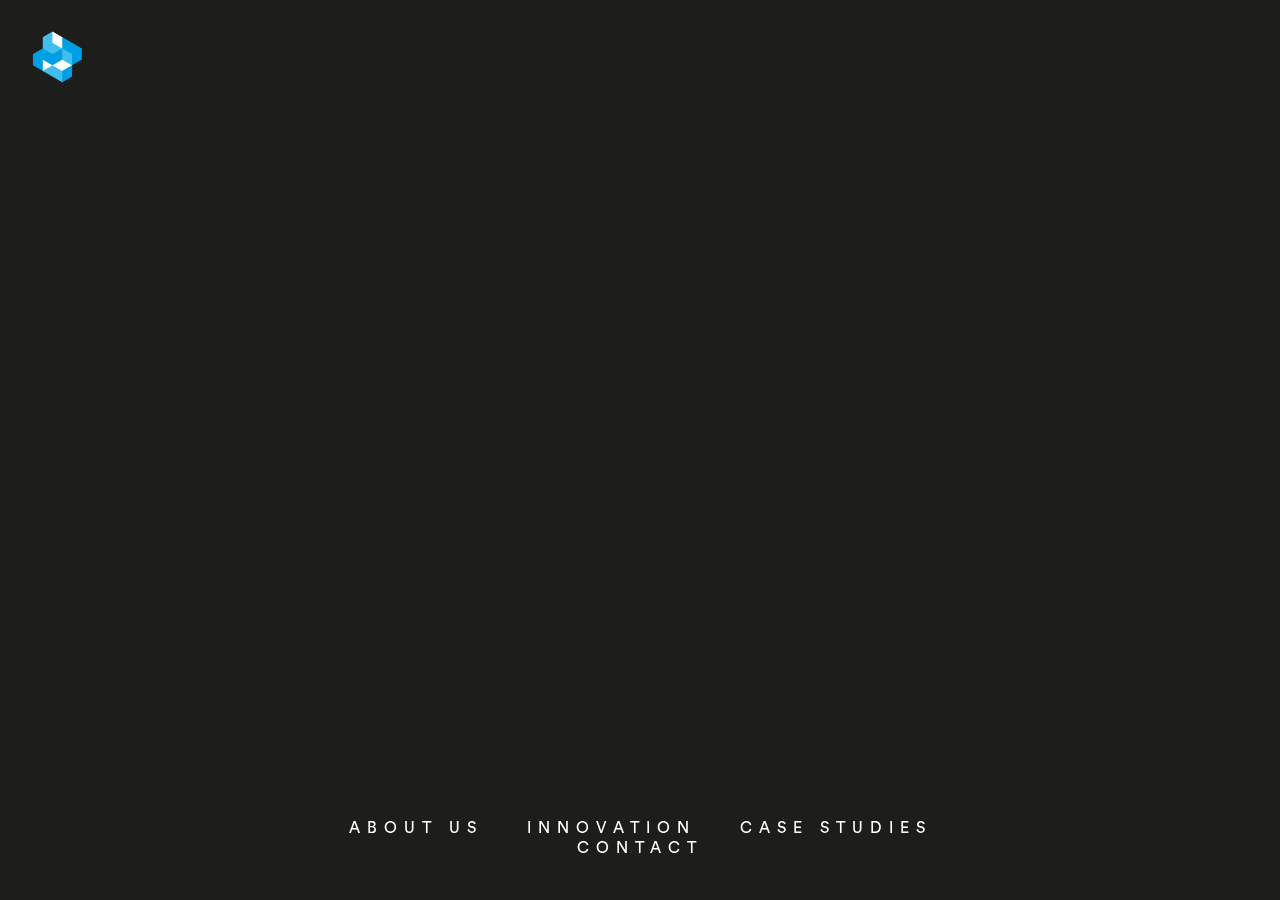
<file: clients.html>
<!DOCTYPE html>
<html lang="en" dir="ltr">
  <head>
    <meta charset="utf-8">
  	<!-- Always force latest IE rendering engine & Chrome Frame -->
  	<meta http-equiv="X-UA-Compatible" content="IE=edge,chrome=1">
  	<title>IN|CYAN</title>
  	<meta name="description" content="IN|CYAN Innovative software solutions">
  	<meta name="keywords" content="responsive, grid, system, web design">
  	<meta name="author" content="www.matthewking.design">
  	<meta http-equiv="cleartype" content="on">
  	<link rel="shortcut icon" href="/favicon.ico">
  	<!-- Responsive and mobile friendly stuff -->
  	<meta name="HandheldFriendly" content="True">
  	<meta name="MobileOptimized" content="320">
  	<meta name="viewport" content="width=device-width, initial-scale=1.0">
  	<!-- Stylesheets -->
  	<link rel="stylesheet" href="/css/Grid-and-reset.css" media="all">
    <link rel="stylesheet" href="/css/style.css" media="all">
  </head>
  <body>
    <div class="container">
      <div class="section group">
        <a href="/index.html"><img id="home-button" src="/img/motif.png"></a>
      </div>
      <div class="section group" id="main-nav">
          <ul class="main-nav-bar">
            <li class="main-nav-item"><a class="main-nav-link" id="main-nav-about" href="/pages/about.html">ABOUT US</a></li>
            <li class="main-nav-item"><a class="main-nav-link" id="main-nav-research" href="/pages/research.html">INNOVATION</a></li>
            <li class="main-nav-item"><a class="main-nav-link" id="main-nav-clients" href="/pages/clients.html">CASE STUDIES</a></li>
            <li class="main-nav-item"><a class="main-nav-link" id="main-nav-contact" href="/pages/contact.html">CONTACT</a></li>
          </ul>
      </div>

    </div>
  </body>

  <!-- SCRIPTS -->
  <script src="https://ajax.googleapis.com/ajax/libs/jquery/3.3.1/jquery.min.js"></script>
  <script src="/js/script.js"></script>

</html>
</file>
<file: css/style.css>
/************* DESCRIPTION *************/

/************* COLOUR SCHEME *************/
/* #009fe3 */
/* #40bfef */
/* #ffffff */
/* #1d1d1b */

/************* FONTS *************/
@font-face {
    font-family: 'Circular-Book';
    src: url('/fonts/CircularStd-Book.otf');
}
@font-face {
    font-family: 'Circular-Bold';
    src: url('/fonts/CircularStd-Bold.otf');
}

/************* NAVIGATION *************/

/************* BOTTOM NAV *************/

#main-nav{
  height:20px;
  width: 100%;
  left: 0;
  bottom: 0;
  position: fixed;
  margin-bottom: 60px;
  /* background-color: yellow; */
}
.main-nav-bar{
  height:20px;
  width: 60%;
  margin: 0 auto;
  /* background-color: red; */
  list-style-type: none;
  font-family: 'Circular-Book';
  font-size: 1em;
  text-align: center;
}
.main-nav-item{
  height: 20px;
  /* width: 200px; */
  /* background-color: blue; */
  display:inline-block;
}
.main-nav-link{
  color: #ffffff;
  text-decoration: none;
  letter-spacing: 7px;
  /* background-color: green; */
  padding: 0 20px 0 20px;

}
.main-nav-break{
  background-color: #009fe3;
  width: 3px;

}
/* #main-nav-about{
  width: 150px;
} */


.main-nav-link:hover{
    color: #009fe3;
}

/************* GENERAL STYLES *************/

.container{
  background-color: #1d1d1b;
  height: 100vh;
}
#home-button{
  width: 55px;
  padding: 30px 0 0 30px;
  /* display: none; */
}

/************* RESEARCH *************/
.research-nav{
  text-align: center;
}
.research-nav-bar{
  list-style: none;
}
.research-nav-item{
  display:inline-block;
  vertical-align: middle;
}
.arrows{
  height: 10px;
  padding-left: 40px;
  padding-right: 40px;
}
.research-icon{
  height: 200px;
}
.research-title{
  color: #009fe3;
  text-align: center;
  font-family: 'Circular-Bold';
  font-size: 1.3em;
  letter-spacing: 7px;
  margin-top: 20px;
  margin-bottom: 20px;
}
.research-copy{
  font-family: 'Circular-Book';
  color: #ffffff;
  text-align: center;
  font-size: 1.1em;
  line-height: 33px;
  margin-top: 20px;
  margin-bottom: 20px
}

/************* HOMEPAGE LOGO *************/

.home-page-logo-container{
  width: 100%;
  position: absolute;
  top: 50%;
  transform: translate(0, -50%);
}
.main-icon{
  width: 300px;
  margin: 0 auto;
}

/************* ANIMATION *************/

/************* HOMEPAGE LOGO *************/
.st0, .st1, .st2{
  fill-opacity:0;
  -moz-animation: reveal 1s forwards;
  -webkit-animation: reveal 1s forwards;
  animation: reveal 1s forwards;
  animation-direction: alternate;
}
/************* ANIMATION DELAY *************/
/************* GROUP ONE *************/
#Right-Mid-LD{
  animation-delay: 100ms;
}
#Bottom-Right-LD{
  animation-delay: 200ms;
}
#Mid-BW{
  animation-delay: 300ms;
}
#Top-RL{
  animation-delay: 400ms;
}
/********** GROUP TWO **********/
#Bottom-TL{
  animation-delay: 500ms;
}
#MidBottom-TL{
  animation-delay: 600ms;
}
#Left-Mid-LD{
  animation-delay: 700ms;
}
#Bottom-Left-LD{
  animation-delay: 800ms;
}
#Left-BW{
  animation-delay: 900ms;
}
#Left-BL{
  animation-delay: 1s;
}
#Mid-BL{
  animation-delay: 1.1s;
}
#Right-BW{
  animation-delay: 1.2s;
}
#Bottom-RL{
  animation-delay: 1.3s;
}
#Mid-Left-RD{
  animation-delay: 1.4s;
}
#Top-TW{
  animation-delay: 1.5s;
}
/********** GROUP THREE **********/
#Right-BL{
  animation-delay: 1.6s;
}
#Top-BD{
  animation-delay: 1.7s;
}
#Bottom-BD{
  animation-delay: 1.8s;
}
#Bottom-RD{
  animation-delay: 1.9s;
}
#Middle-RD{
  animation-delay: 2s;
}
#Mid-Top-RD{
  animation-delay: 2.1s;
}
#Far-Left-RD{
  animation-delay: 2.2s;
}
#Bottom-TW{
  animation-delay: 2.3s;
}
#Top-TL{
  animation-delay: 2.4s;
}
#MidTop-TL{
  animation-delay: 2.5s;
}
#Top-Left-LD{
  animation-delay: 2.6s;
}
#Mid-Left-LD{
  animation-delay: 2.7s;
}
#Bottom-Left-LD{
  animation-delay: 2.8s;
}
/********** COLOUR GROUPS **********/
#Left-BL{
  fill:#009ee2;
}
#Mid-BL{
  fill:#009ee2;
}
#Right-BL{
  fill:#009ee2;
}
#Left-BW{
  fill:#ffffff;
}
#Mid-BW{
  fill:#ffffff;
}
#Right-BW{
  fill:#ffffff;
}
#Bottom-BD{
  fill:#009ee2;
}
#Top-BD{
  fill:#009ee2;
}
#Bottom-RL{
  fill:#40bfef;
}
#Top-RL{
  fill:#40bfef;
}
#Far-Left-RD{
  fill:#009ee2;
}
#Mid-Left-RD{
  fill:#009ee2;
}
#Mid-Top-RD{
  fill:#009ee2;
}
#Middle-RD{
  fill:#009ee2;
}
#Bottom-RD{
  fill:#009ee2;
}
#Right-Mid-LD{
  fill:#009ee2;
}
#Bottom-Right-LD{
  fill:#009ee2;
}
#Bottom-Left-LD_1_{
  fill:#009ee2;
}
#Left-Mid-LD{
  fill:#009ee2;
}
#Top-Left-LD{
  fill:#009ee2;
}
#Mid-Left-LD{
  fill:#009ee2;
}
#Bottom-Left-LD{
  fill:#009ee2;
}
#Bottom-TL{
  fill:#40bfef;
}
#MidBottom-TL{
  fill:#40bfef;
}
#MidTop-TL{
  fill:#40bfef;
}
#Top-TL{
  fill:#40bfef;
}
#Bottom-TW{
  fill:#ffffff;
}
#Top-TW{
  fill:#ffffff;
}
/* TEST LOGO */
#Lb-top{
  fill:#40bfef;
}
#Lb-bottom{
  fill:#40bfef;
  animation-delay: 200ms;
}
#Db-bottom{
  fill:#009ee2;
  animation-delay: 300ms;
}
#Db-top{
  fill:#009ee2;
  animation-delay: 400ms;
}
#W-right{
  fill:#ffffff;
  animation-delay: 500ms;
}
#W-left{
  fill:#ffffff;
  animation-delay: 600ms;
}

/********** RESEARCH ICONS **********/
#Bottom-LB{
fill:#40bfef;
animation-delay: 500ms;
}
#Mid-Left-DB{
fill:#009ee2;
animation-delay: 100ms;
}
#Mid-Right-DB{
fill:#009ee2;
animation-delay: 250ms;
}
#Top-W{
fill:#ffffff;
animation-delay: 400ms;
}

@keyframes reveal {
  0% {
    fill-opacity:0;
  }
  10% {
    fill-opacity:0;
  }
  20% {
    fill-opacity:0;
  }
  30% {
    fill-opacity:0;
  }
  40% {
    fill-opacity:0;
  }
  50% {
    fill-opacity:0;
  }
  60% {
    fill-opacity:0;
  }
  70% {
    fill-opacity:0;
  }
  80% {
    fill-opacity:.5;
  }
  90% {
    fill-opacity:.75;
  }
  100% {
    fill-opacity:1;
  }
}
</file>
